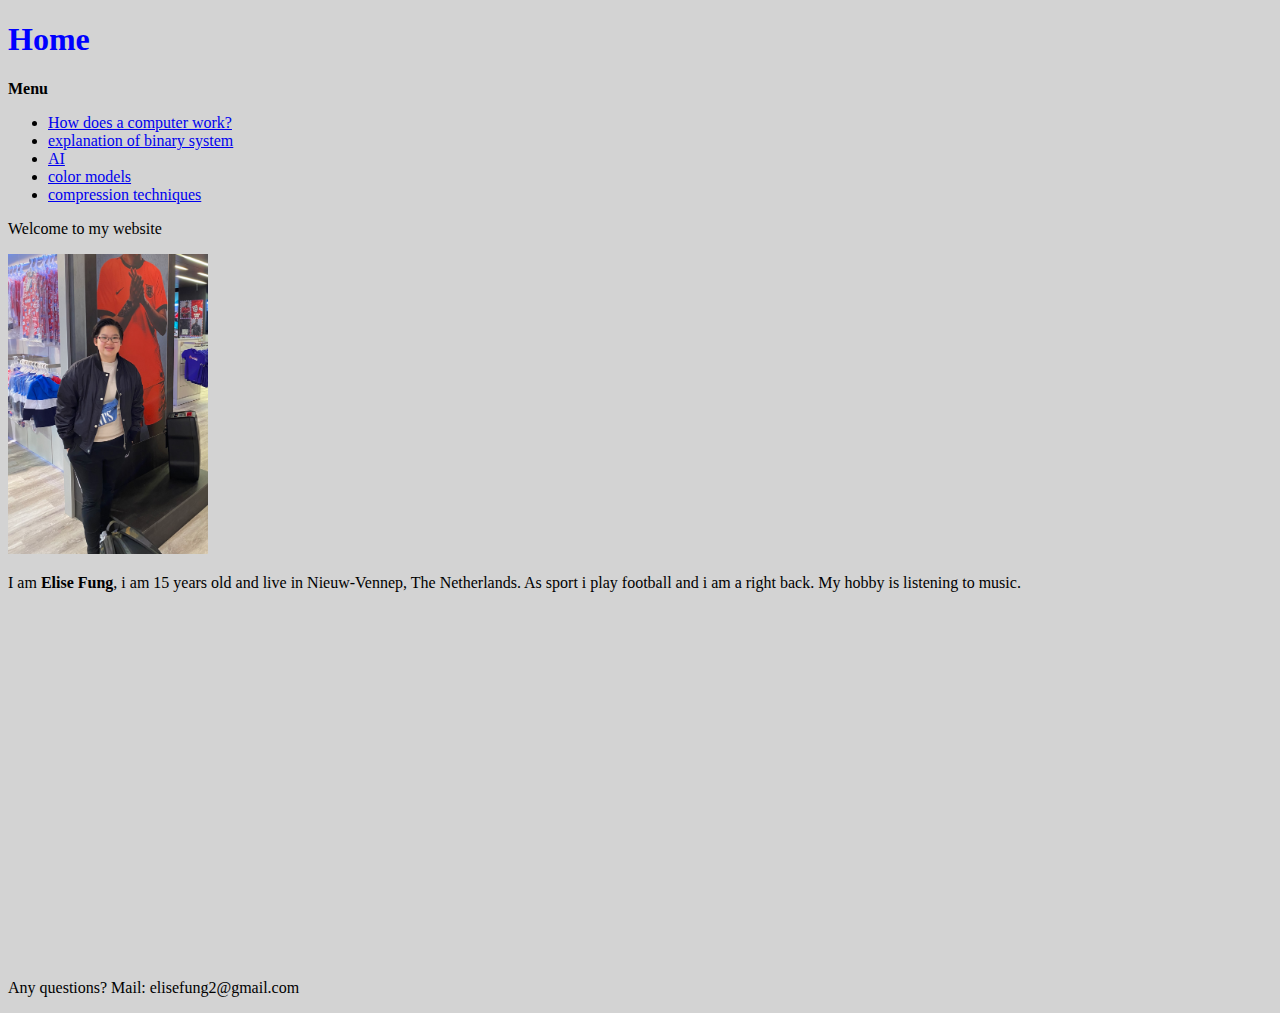
<file: index.html>
<!DOCTYPE html>
<html>
<head>
  <title>Homepage</title>
  <meta charset= "utf-8">
  <body style="background-color:lightgray;"></body>
</head>
<body>
  <h1 style="color:blue">Home</h1>
<p><b>Menu</b></p>
<ul>
  <li><a href="computer.html">How does a computer work?</a></li>
  <li><a href="Binarysystem.html">explanation of binary system</a></li>
  <li><a href="AI.html">AI</a></li>
  <li><a href="colormodels.html">color models</a></li>
  <li><a href="compressiontechniques.html">compression techniques</a></li>
</ul>
<p>Welcome to my website</p>

<img src="IMG_1336.jpeg" alt="me"width="200" height="300">
<p>I am <b>Elise Fung</b>, i am 15 years old and live in Nieuw-Vennep, The Netherlands. As sport i play football and i am a right back. My hobby is listening to music.</p>
<br>
<iframe width="560" height="315" src="https://www.youtube.com/embed/zLHVe5W-8os" frameborder="0" allowfullscreen></iframe>
<br>
<br>
<p>Any questions? Mail: elisefung2@gmail.com</p>


</body>
</html>
</file>
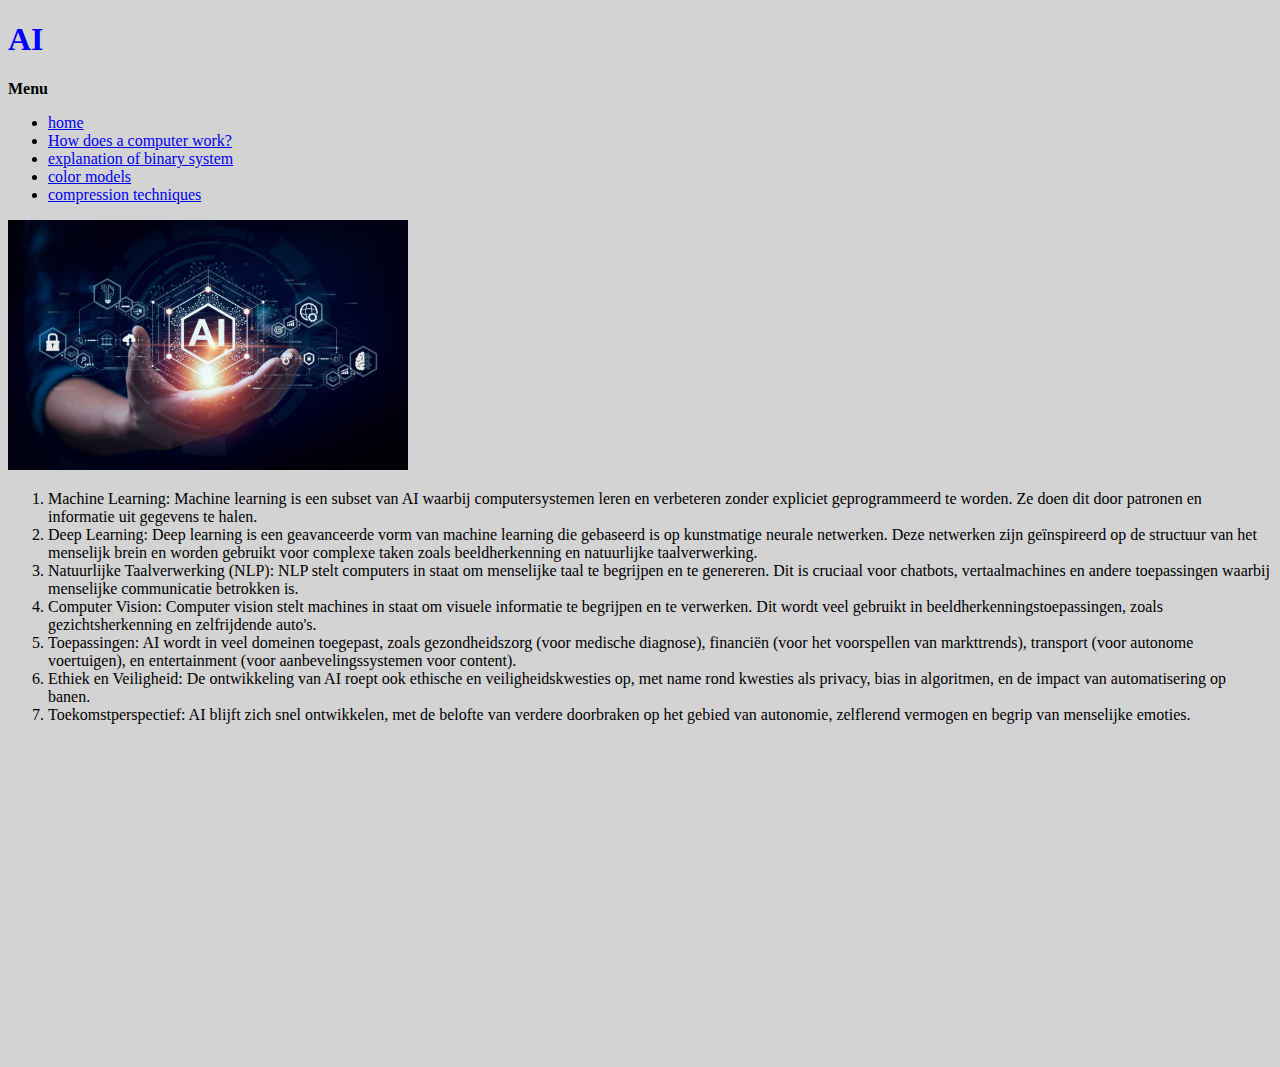
<file: AI.html>
<!DOCTYPE html>
<html>
<head>
    <title>AI explanation</title>
    <body style="background-color:lightgray;"></body>
</head>

<body>
    <h1 style="color:blue">AI</h1>
<p><b>Menu</b></p>
<ul>
    <li><a href="index.html">home</a></li>
    <li><a href="computer.html">How does a computer work?</a></li>
    <li><a href="Binarysystem.html">explanation of binary system</a></li>
    <li><a href="colormodels.html">color models</a></li>
    <li><a href="compressiontechniques.html">compression techniques</a></li>
</ul>
<img src="AI.jpg" alt="AI"width="400" height="250">
<ol>
    <li>Machine Learning: Machine learning is een subset van AI waarbij computersystemen leren en verbeteren zonder expliciet geprogrammeerd te worden. Ze doen dit door patronen en informatie uit gegevens te halen.</li>
    <li>Deep Learning: Deep learning is een geavanceerde vorm van machine learning die gebaseerd is op kunstmatige neurale netwerken. Deze netwerken zijn geïnspireerd op de structuur van het menselijk brein en worden gebruikt voor complexe taken zoals beeldherkenning en natuurlijke taalverwerking.</li>
    <li>Natuurlijke Taalverwerking (NLP): NLP stelt computers in staat om menselijke taal te begrijpen en te genereren. Dit is cruciaal voor chatbots, vertaalmachines en andere toepassingen waarbij menselijke communicatie betrokken is.</li>
    <li>Computer Vision: Computer vision stelt machines in staat om visuele informatie te begrijpen en te verwerken. Dit wordt veel gebruikt in beeldherkenningstoepassingen, zoals gezichtsherkenning en zelfrijdende auto's.</li>
    <li>Toepassingen: AI wordt in veel domeinen toegepast, zoals gezondheidszorg (voor medische diagnose), financiën (voor het voorspellen van markttrends), transport (voor autonome voertuigen), en entertainment (voor aanbevelingssystemen voor content).</li>
    <li>Ethiek en Veiligheid: De ontwikkeling van AI roept ook ethische en veiligheidskwesties op, met name rond kwesties als privacy, bias in algoritmen, en de impact van automatisering op banen.</li>
    <li>Toekomstperspectief: AI blijft zich snel ontwikkelen, met de belofte van verdere doorbraken op het gebied van autonomie, zelflerend vermogen en begrip van menselijke emoties.</li>
</ol>
</body>
<head>
    <title>Embedded YouTube Video</title>
</head>
<body>
    <!-- Ingesloten YouTube-video -->
    <iframe width="560" height="315" src="https://www.youtube.com/embed/ad79nYk2keg" frameborder="0" allowfullscreen></iframe>
</body>



</html>
</file>
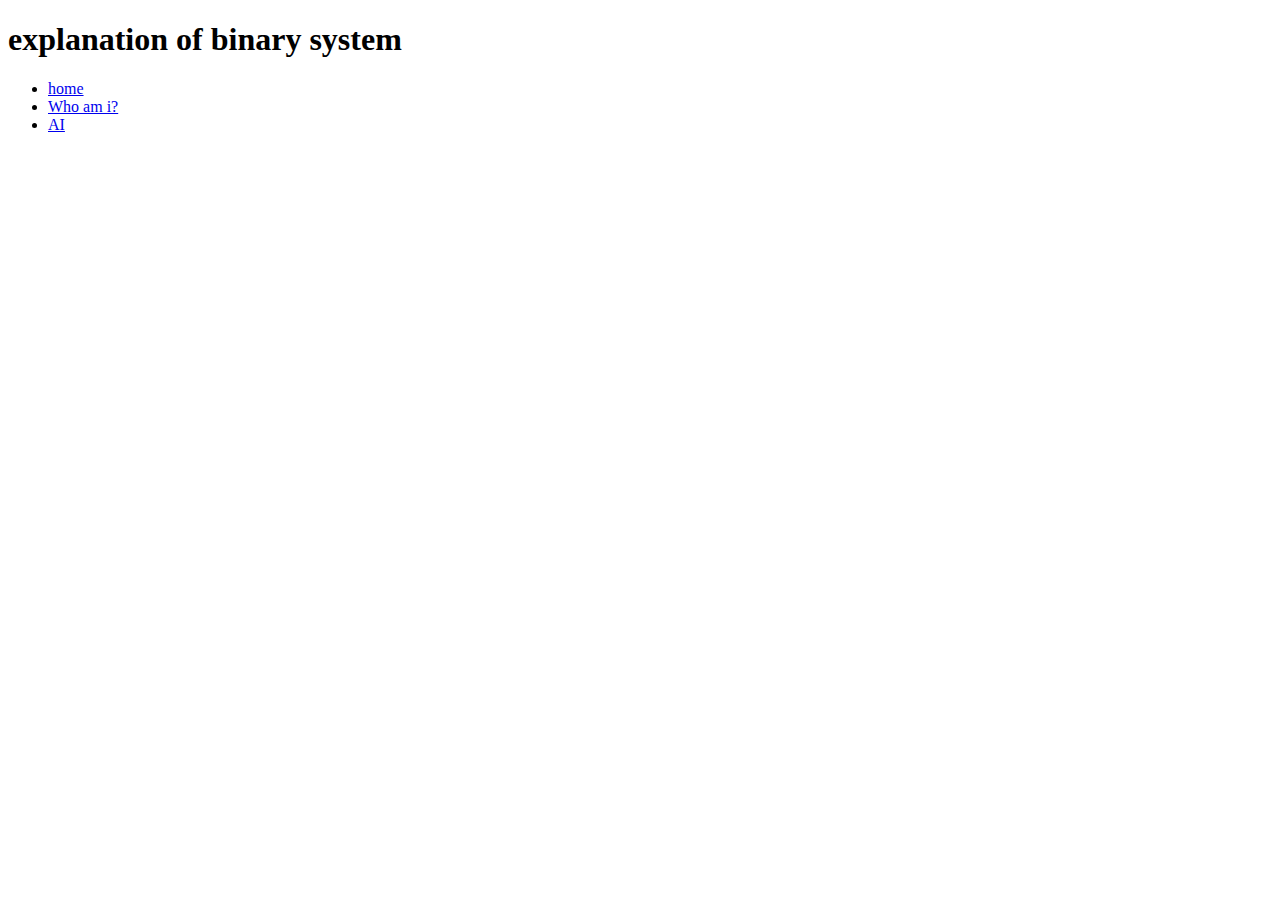
<file: binairestelsel.html>
<!DOCTYPE html>
<html>
  <head>
<title>binary system</title>
  <meta charset= "utf-8">
  </head>
<body>
  <h1>explanation of binary system</h1>

<ul>
  <li><a href="index.html">home</a></li>
  <li><a href="me.html">Who am i?</a></li>
  <li><a href="AI.html">AI</a></li>
</ul>

</body>
</html>
</file>
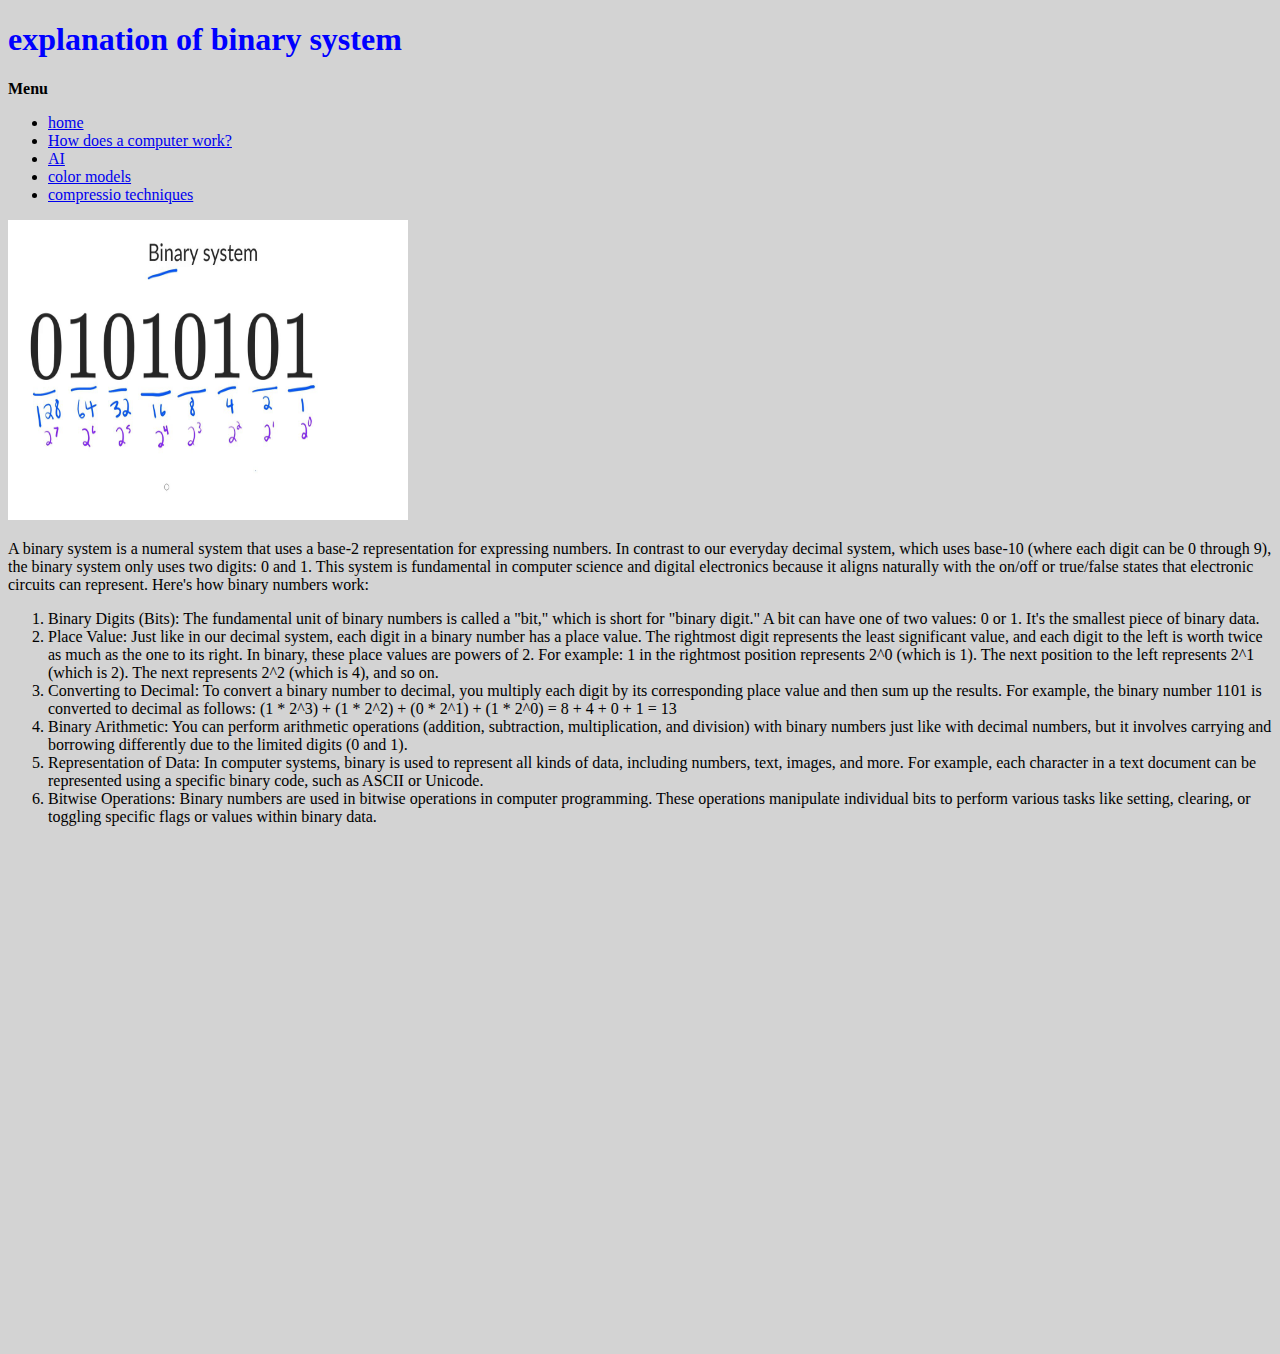
<file: Binarysystem.html>
<!DOCTYPE html>
<html>
  <head>
<title>binary system</title>
  <meta charset= "utf-8">
  <body style="background-color:lightgray;"></body>
  </head>
<body>
  <h1 style="color:blue">explanation of binary system</h1>
<p><b>Menu</b></p>
<ul>
  <li><a href="index.html">home</a></li>
  <li><a href="computer.html">How does a computer work?</a></li>
  <li><a href="AI.html">AI</a></li>
  <li><a href="colormodels">color models</a></li>
  <li><a href="compressiontechniques.html">compressio techniques</a></li>
</ul>
<img src="binary system.jpg" alt="me"width="400" height="300">
<p>A binary system is a numeral system that uses a base-2 representation for expressing numbers. In contrast to our everyday decimal system, which uses base-10 (where each digit can be 0 through 9), the binary system only uses two digits: 0 and 1. This system is fundamental in computer science and digital electronics because it aligns naturally with the on/off or true/false states that electronic circuits can represent.

  Here's how binary numbers work:
</p>
<ol>
  <li>Binary Digits (Bits): The fundamental unit of binary numbers is called a "bit," which is short for "binary digit." A bit can have one of two values: 0 or 1. It's the smallest piece of binary data.</li>
  <li>Place Value: Just like in our decimal system, each digit in a binary number has a place value. The rightmost digit represents the least significant value, and each digit to the left is worth twice as much as the one to its right. In binary, these place values are powers of 2. For example:

    1 in the rightmost position represents 2^0 (which is 1).
    The next position to the left represents 2^1 (which is 2).
    The next represents 2^2 (which is 4), and so on.
  </li>
  <li>Converting to Decimal: To convert a binary number to decimal, you multiply each digit by its corresponding place value and then sum up the results. For example, the binary number 1101 is converted to decimal as follows:

    (1 * 2^3) + (1 * 2^2) + (0 * 2^1) + (1 * 2^0) = 8 + 4 + 0 + 1 = 13
  </li>
  <li>Binary Arithmetic: You can perform arithmetic operations (addition, subtraction, multiplication, and division) with binary numbers just like with decimal numbers, but it involves carrying and borrowing differently due to the limited digits (0 and 1).</li>
  <li>Representation of Data: In computer systems, binary is used to represent all kinds of data, including numbers, text, images, and more. For example, each character in a text document can be represented using a specific binary code, such as ASCII or Unicode.</li>
  <li>Bitwise Operations: Binary numbers are used in bitwise operations in computer programming. These operations manipulate individual bits to perform various tasks like setting, clearing, or toggling specific flags or values within binary data.</li>
</ol>
<iframe src="https://games.penjee.com/binary-bonanza/game.php" width="700" height="500" frameborder="no" scrolling="no" ></iframe>
<head>
  <title>Embedded YouTube Video</title>
</head>
<body>
  <!-- Ingesloten YouTube-video -->
  <iframe width="560" height="315" src="https://www.youtube.com/embed/M41M9ATm49M" frameborder="0" allowfullscreen></iframe>
</body>



</body>
</html>
</file>
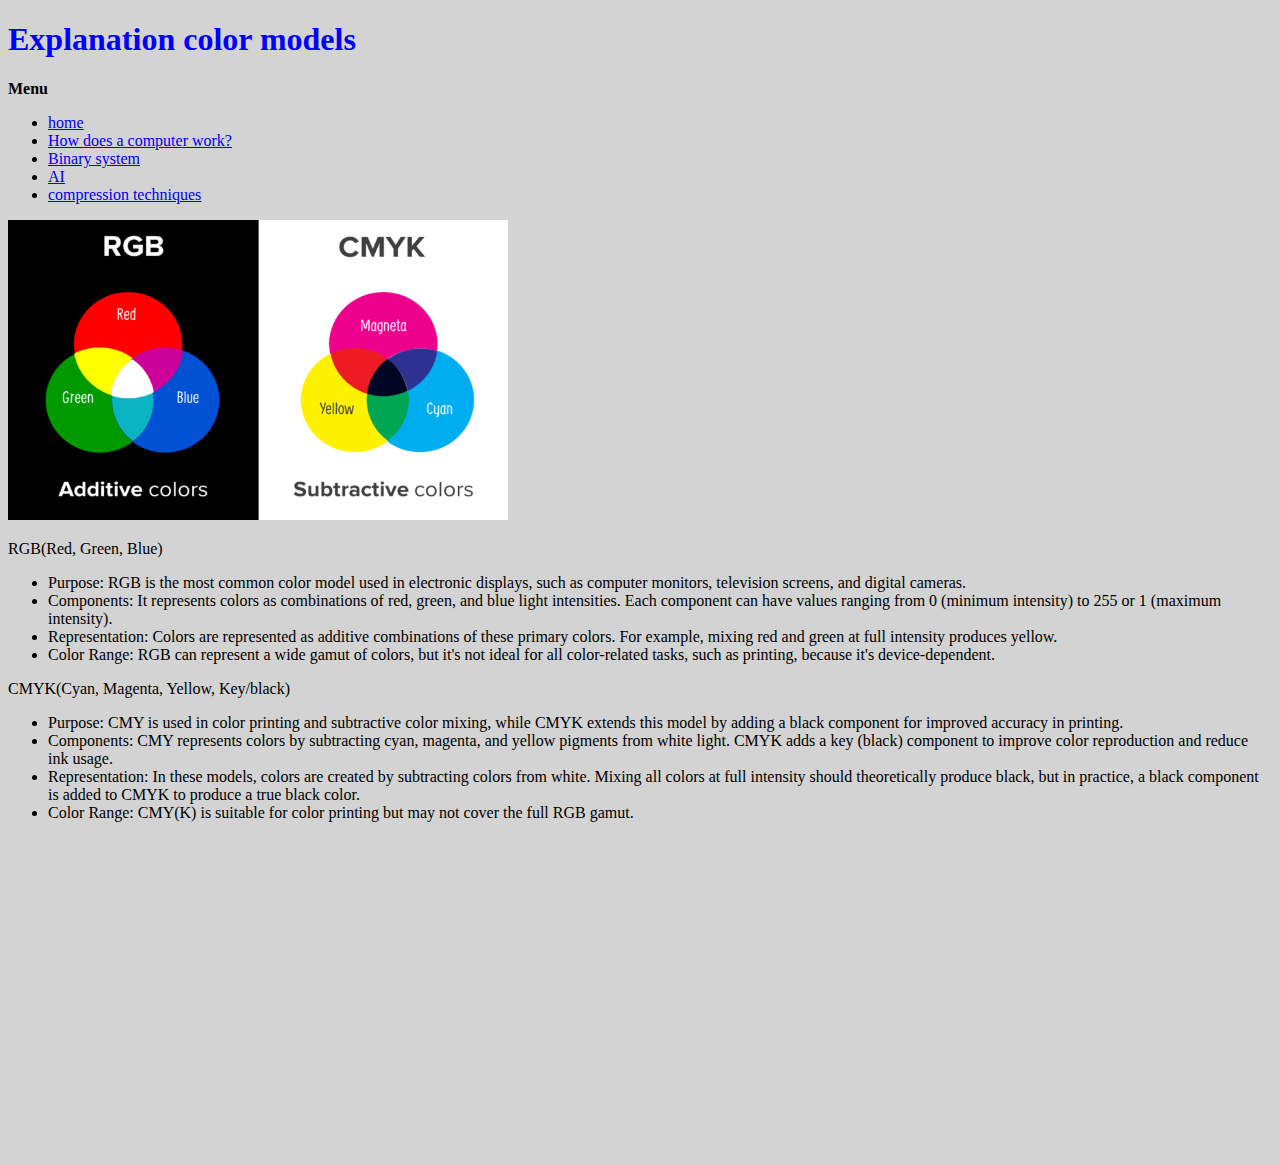
<file: colormodels.html>
<!DOCTYPE html>
<html>
  <head>
<title>Color models</title>
  <meta charset= "utf-8">
  <body style="background-color:lightgray;"></body>
  </head>
<body>
    <h1 style="color:blue">Explanation color models</h1>
<p><b>Menu</b></p>
<ul>
    <li><a href="index.html">home</a></li>
    <li><a href="computer.html">How does a computer work?</a></li>
    <li><a href="Binarysystem.html">Binary system</a></li>
    <li><a href="AI.html">AI</a></li>
    <li><a href="compressiontechniques.html">compression techniques</a></li>
</ul>
    <img src="color model.png" alt="color model"width="500" height="300">
<p>RGB(Red, Green, Blue)</p>
<ul>
  <li>Purpose: RGB is the most common color model used in electronic displays, such as computer monitors, television screens, and digital cameras.</li>
  <li>Components: It represents colors as combinations of red, green, and blue light intensities. Each component can have values ranging from 0 (minimum intensity) to 255 or 1 (maximum intensity).</li>
  <li>Representation: Colors are represented as additive combinations of these primary colors. For example, mixing red and green at full intensity produces yellow.</li>
  <li>Color Range: RGB can represent a wide gamut of colors, but it's not ideal for all color-related tasks, such as printing, because it's device-dependent.</li>
</ul>
<p>CMYK(Cyan, Magenta, Yellow, Key/black)</p>
<ul>
  <li>Purpose: CMY is used in color printing and subtractive color mixing, while CMYK extends this model by adding a black component for improved accuracy in printing.</li>
  <li>Components: CMY represents colors by subtracting cyan, magenta, and yellow pigments from white light. CMYK adds a key (black) component to improve color reproduction and reduce ink usage.</li>
  <li>Representation: In these models, colors are created by subtracting colors from white. Mixing all colors at full intensity should theoretically produce black, but in practice, a black component is added to CMYK to produce a true black color.</li>
  <li>Color Range: CMY(K) is suitable for color printing but may not cover the full RGB gamut.</li>
</ul>
<head>
  <title>Embedded YouTube Video</title>
</head>
<body>
  <!-- Ingesloten YouTube-video -->
  <iframe width="560" height="315" src="https://www.youtube.com/embed/9hirYMZ7PQc" frameborder="0" allowfullscreen></iframe>
</body>



</body>
</html>
</file>
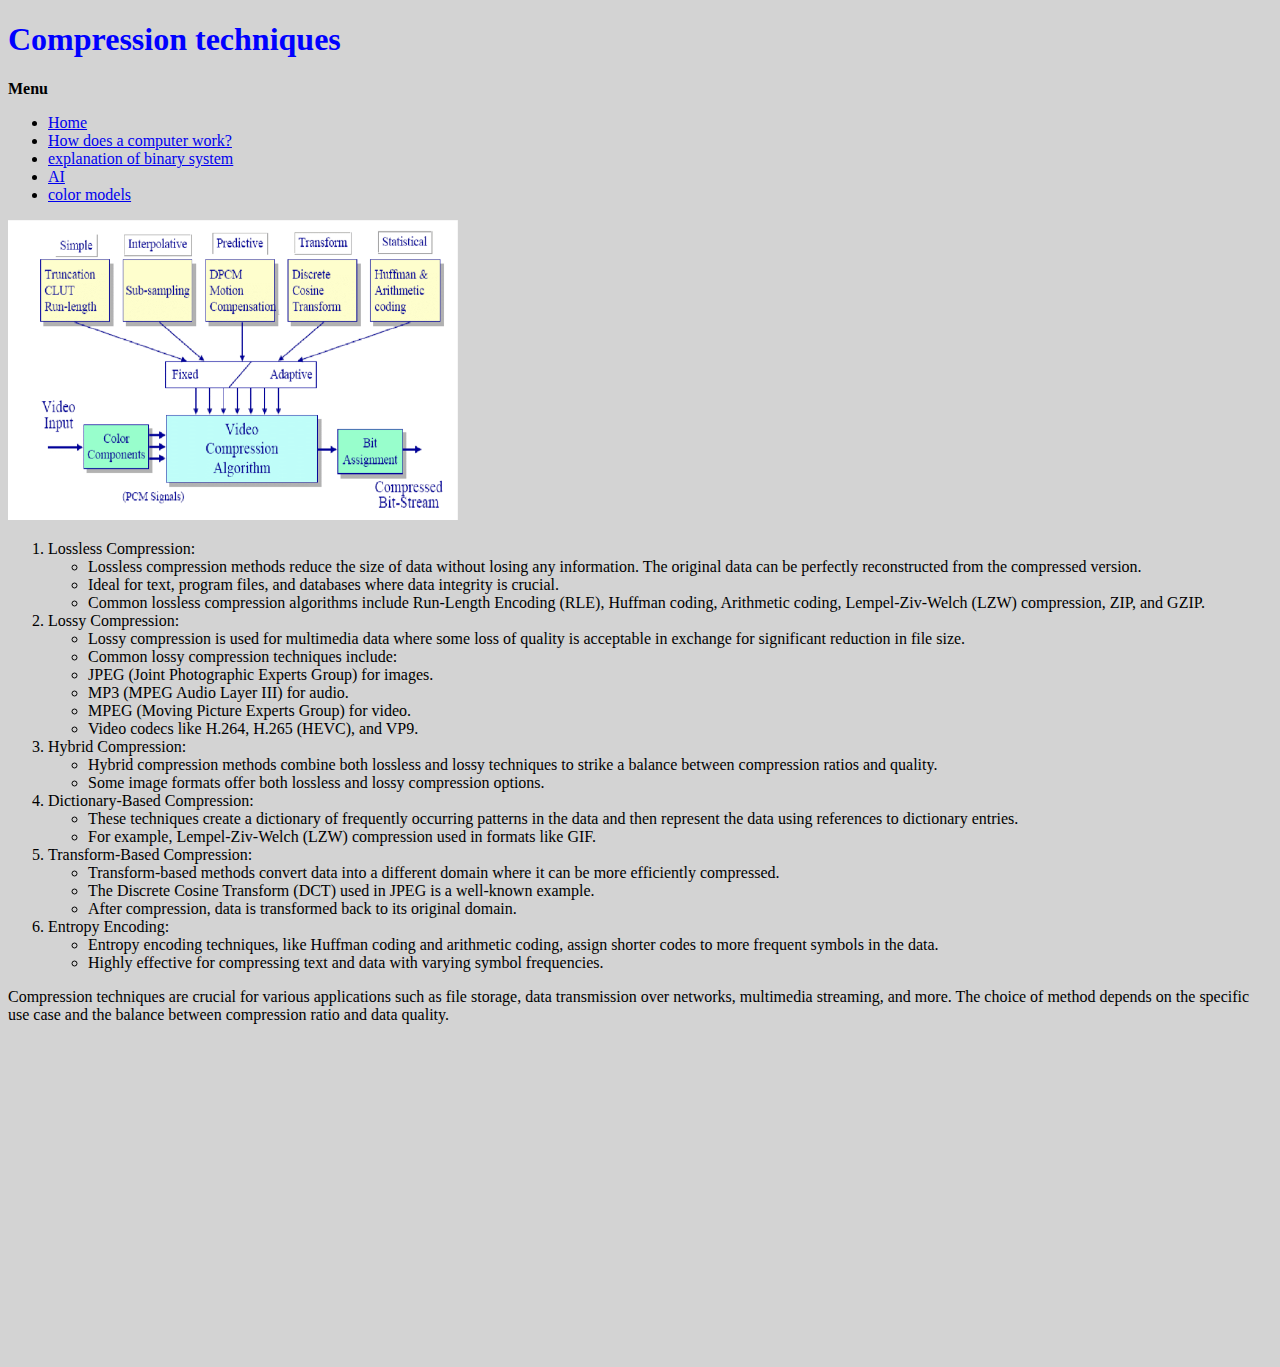
<file: compressiontechniques.html>
<!DOCTYPE html>
<html>
<head>
  <title>compression techniques</title>
  <meta charset= "utf-8">
  <body style="background-color: lightgray;"></body>
</head>

<body>
  <h1 style="color:blue">Compression techniques</h1>
  <p><b>Menu</b></p>
<ul>
  <li><a href="index.html">Home</a></li>
  <li><a href="computer.html">How does a computer work?</a></li>
  <li><a href="Binarysystem.html">explanation of binary system</a></li>
  <li><a href="AI.html">AI</a></li>
  <li><a href="colormodels.html">color models</a></li>
</ul>
<img src="Compression-Techniques-Jeff-99.png" alt="compression"width="450" height="300">
<ol>
  <li>Lossless Compression:
    <ul>
      <li>Lossless compression methods reduce the size of data without losing any information. The original data can be perfectly reconstructed from the compressed version.</li>
      <li>Ideal for text, program files, and databases where data integrity is crucial.</li>
      <li>Common lossless compression algorithms include Run-Length Encoding (RLE), Huffman coding, Arithmetic coding, Lempel-Ziv-Welch (LZW) compression, ZIP, and GZIP.</li>
    </ul>
  </li>
  <li>Lossy Compression:
    <ul>
      <li>Lossy compression is used for multimedia data where some loss of quality is acceptable in exchange for significant reduction in file size.</li>
      <li>Common lossy compression techniques include:</li>
      <li>JPEG (Joint Photographic Experts Group) for images.</li>
      <li>MP3 (MPEG Audio Layer III) for audio.</li>
      <li>MPEG (Moving Picture Experts Group) for video.</li>
      <li>Video codecs like H.264, H.265 (HEVC), and VP9.</li>
    </ul>
  </li>
  <li>Hybrid Compression:
    <ul>
      <li>Hybrid compression methods combine both lossless and lossy techniques to strike a balance between compression ratios and quality.</li>
      <li>Some image formats offer both lossless and lossy compression options.</li>
    </ul>
  </li>
  <li>Dictionary-Based Compression:
    <ul>
      <li>These techniques create a dictionary of frequently occurring patterns in the data and then represent the data using references to dictionary entries.</li>
      <li>For example, Lempel-Ziv-Welch (LZW) compression used in formats like GIF.</li>
    </ul>
  </li>
  <li>Transform-Based Compression:
    <ul>
      <li>Transform-based methods convert data into a different domain where it can be more efficiently compressed.</li>
      <li>The Discrete Cosine Transform (DCT) used in JPEG is a well-known example.</li>
      <li>After compression, data is transformed back to its original domain.</li>
    </ul>
  </li>
  <li>Entropy Encoding:
    <ul>
      <li>Entropy encoding techniques, like Huffman coding and arithmetic coding, assign shorter codes to more frequent symbols in the data.</li>
      <li>Highly effective for compressing text and data with varying symbol frequencies.</li>
    </ul>
  </li>
</ol>
<p>Compression techniques are crucial for various applications such as file storage, data transmission over networks, multimedia streaming, and more. The choice of method depends on the specific use case and the balance between compression ratio and data quality.</p>
<iframe width="560" height="315" src="https://www.youtube.com/embed/rypgHcfAFNs" frameborder="0" allowfullscreen></iframe>


</body>
</html>
</file>
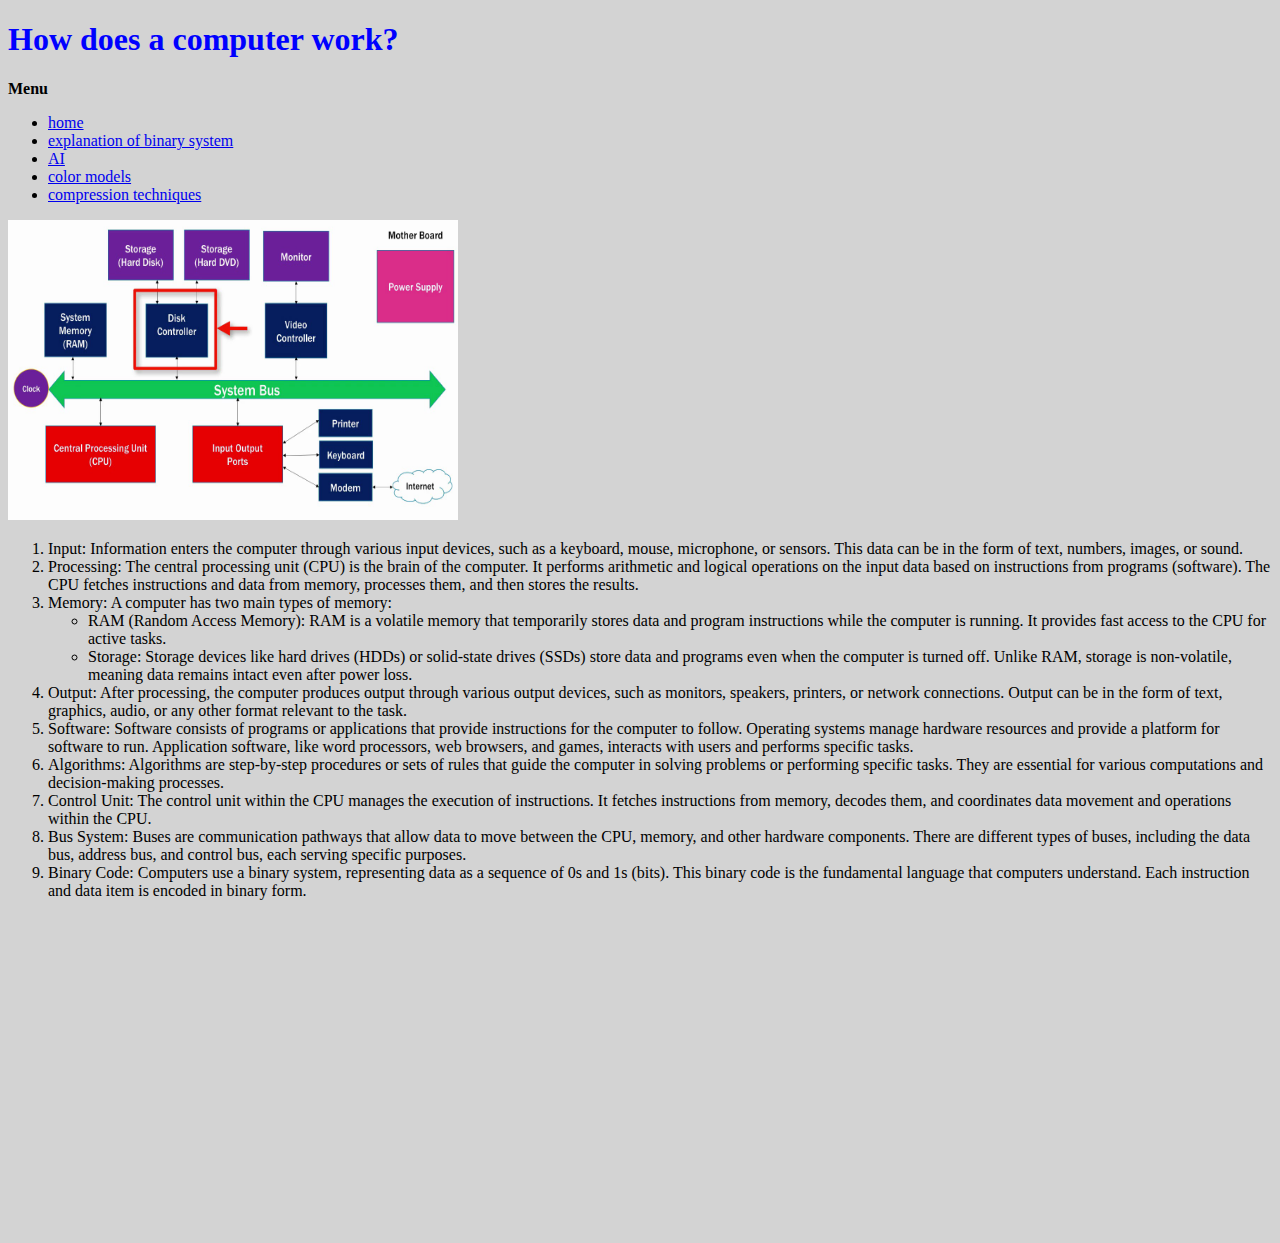
<file: computer.html>
<!DOCTYPE html>
<html>
  <head>
<title>How does a computer work?</title>
  <meta charset= "utf-8">
  <body style="background-color:lightgray;"></body>
  </head>
<body>
  <h1 style="color:blue"> How does a computer work?</h1>
<p><b>Menu</b></p>
<ul>
  <li><a href="index.html">home</a></li>
  <li><a href="Binarysystem.html">explanation of binary system</a></li>
  <li><a href="AI.html">AI</a></li>
  <li><a href="colormodels.html">color models</a></li>
  <li><a href="compressiontechniques.html">compression techniques</a></li>
</ul>
<image src="computer.jpg" alt="computer"width="450" height="300">
 <ol>
  <li>Input: Information enters the computer through various input devices, such as a keyboard, mouse, microphone, or sensors. This data can be in the form of text, numbers, images, or sound.</li>
  <li>Processing: The central processing unit (CPU) is the brain of the computer. It performs arithmetic and logical operations on the input data based on instructions from programs (software). The CPU fetches instructions and data from memory, processes them, and then stores the results.</li>
  <li>Memory: A computer has two main types of memory:
    <ul>
    <li>RAM (Random Access Memory): RAM is a volatile memory that temporarily stores data and program instructions while the computer is running. It provides fast access to the CPU for active tasks.</li>
    <li>Storage: Storage devices like hard drives (HDDs) or solid-state drives (SSDs) store data and programs even when the computer is turned off. Unlike RAM, storage is non-volatile, meaning data remains intact even after power loss.</li>
    </ul>
  </li>
  <li>Output: After processing, the computer produces output through various output devices, such as monitors, speakers, printers, or network connections. Output can be in the form of text, graphics, audio, or any other format relevant to the task.</li>
  <li>Software: Software consists of programs or applications that provide instructions for the computer to follow. Operating systems manage hardware resources and provide a platform for software to run. Application software, like word processors, web browsers, and games, interacts with users and performs specific tasks.</li>
  <li>Algorithms: Algorithms are step-by-step procedures or sets of rules that guide the computer in solving problems or performing specific tasks. They are essential for various computations and decision-making processes.</li>
  <li>Control Unit: The control unit within the CPU manages the execution of instructions. It fetches instructions from memory, decodes them, and coordinates data movement and operations within the CPU.</li>
  <li>Bus System: Buses are communication pathways that allow data to move between the CPU, memory, and other hardware components. There are different types of buses, including the data bus, address bus, and control bus, each serving specific purposes.</li>
  <li>Binary Code: Computers use a binary system, representing data as a sequence of 0s and 1s (bits). This binary code is the fundamental language that computers understand. Each instruction and data item is encoded in binary form.</li>
 </ol> 
 <head>
  <title>Embedded YouTube Video</title>
</head>
<body>
  <!-- Ingesloten YouTube-video -->
  <iframe width="560" height="315" src="https://www.youtube.com/embed/CBf-jIn44X0" frameborder="0" allowfullscreen></iframe>
</body>


</body>
</html>
</file>
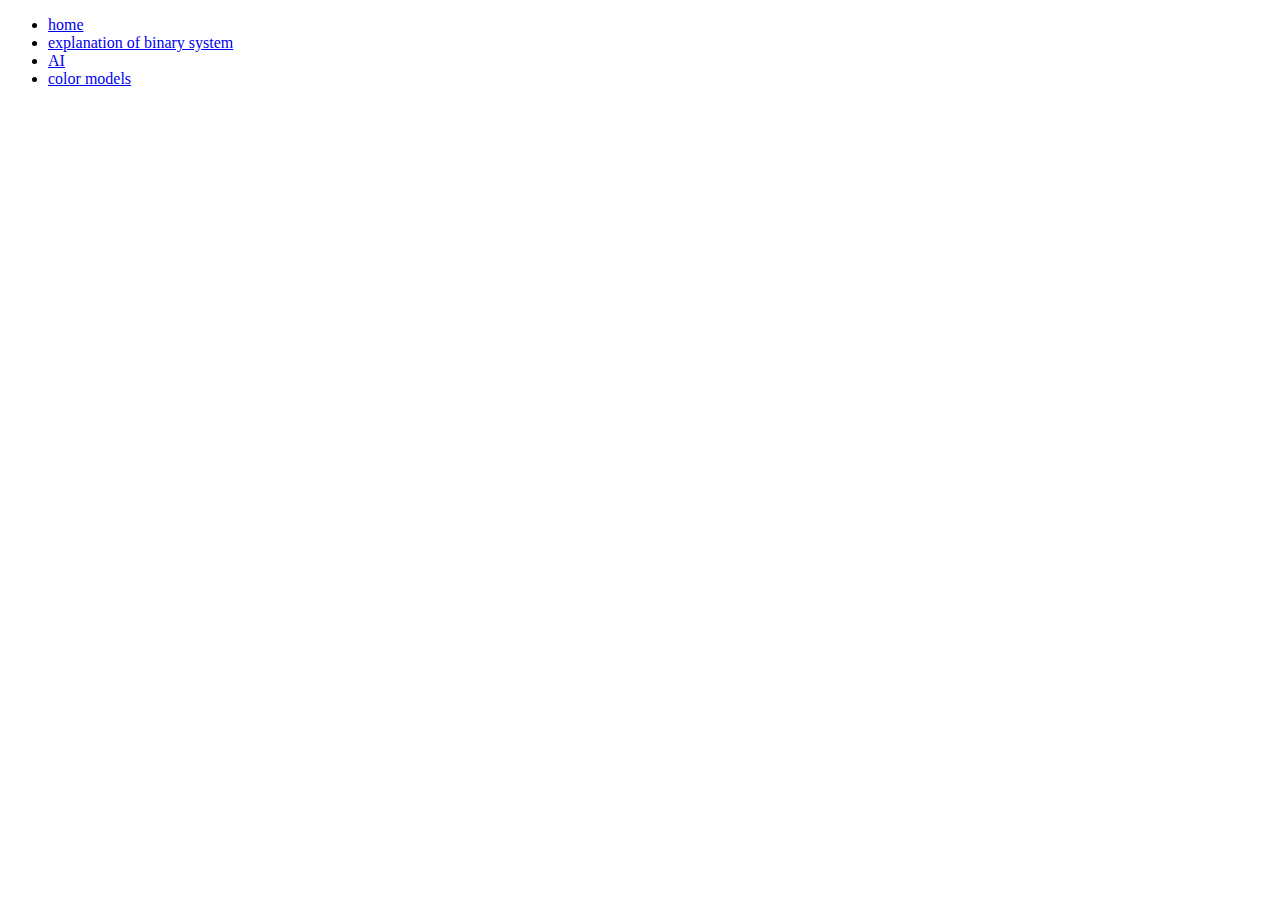
<file: me.html>
<!DOCTYPE html>
<html>
  <head>
<title>How does a computer work?</title>
  <meta charset= "utf-8">
  </head>
<body>
  
<ul>
  <li><a href="index.html">home</a></li>
  <li><a href="Binarysystem.html">explanation of binary system</a></li>
  <li><a href="AI.html">AI</a></li>
  <li><a href="colormodels.html">color models</a></li>
</ul>
</body>
</html>
</file>
